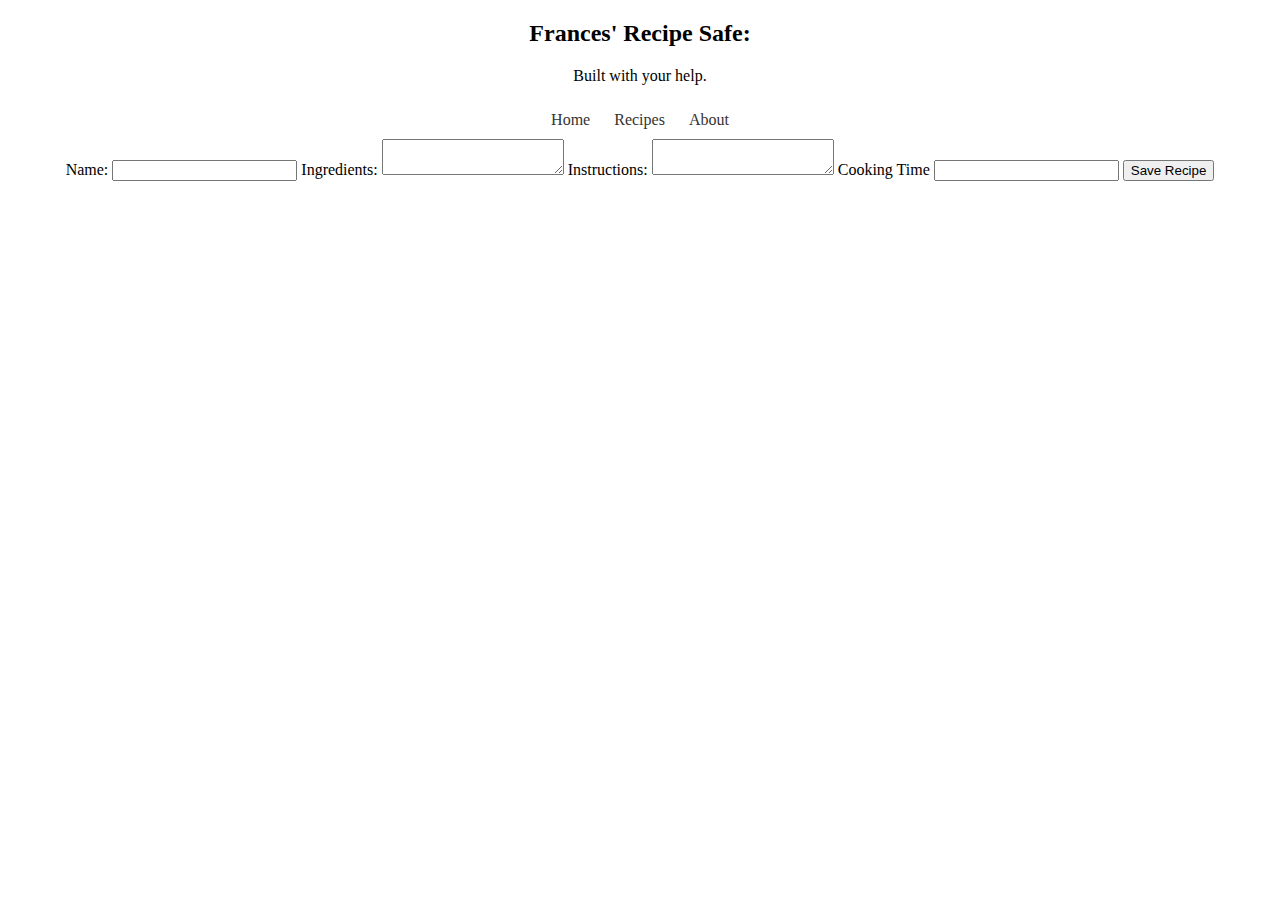
<file: index.html>
<!DOCTYPE html>
<html lang="en-US">
<head>
  <title>Recipe Safe</title>
  <link href="https://cdn.jsdelivr.net/npm/bootstrap@5.2.3/dist/css/bootstrap.min.css" rel="stylesheet" integrity="sha384-rbsA2VBKQhggwzxH7pPCaAqO46MgnOM80zW1RWuH61DGLwZJEdK2Kadq2F9CUG65" crossorigin="anonymous">
  <link href="css/styles.css" rel="stylesheet" type="text/css">
  <script src="js/scripts.js"></script>
</head>
<body>
  <div id="title">
    <h2>Frances' Recipe Safe:</h2>
    <p>Built with your help.</p>
  </div>
  <nav>
    <ul>
      <li><a href="index.html">Home</a></li>
      <li><a href="recipes.html">Recipes</a></li>
      <li><a href="about.html">About</a></li>
    </ul>
  <nav>
  
  <form id="recipe-form">
    <label for="recipe-name">Name:</label>
    <input type="text" id="recipe-name" name="recipe-name">
  
    <label for="recipe-ingredients">Ingredients:</label>
    <textarea id="recipe-ingredients" name="recipe-ingredients"></textarea>
  
    <label for="recipe-instructions">Instructions:</label>
    <textarea id="recipe-instructions" name="recipe-instructions"></textarea>
  
    <label for="recipe-cookingTime">Cooking Time</label>
    <input type="text" id="recipe-cookingTime" name="recipe-cookingTime">

    <button id="button" type="submit">Save Recipe</button>
  </form>
</body>
</file>
<file: css/styles.css>
body {
  text-align: center;
}

nav ul {
  list-style: none;
  margin: 0;
  padding: 0;
}

nav li {
  display: inline-block;
}

nav li a {
  display: block;
  padding: 10px;
  text-decoration: none;
  color: #333;
}
</file>
